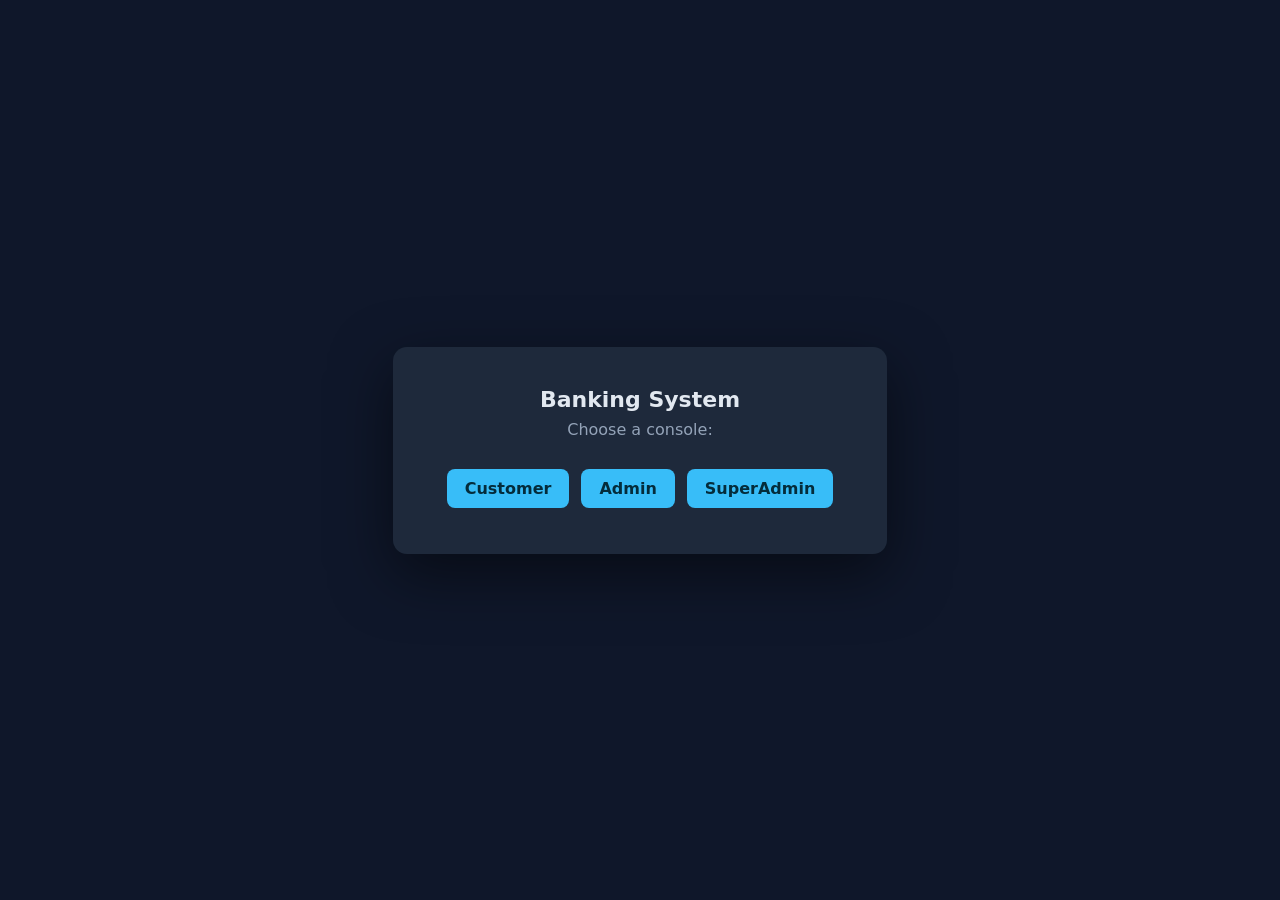
<file: frontend/index.html>
<!DOCTYPE html><html><head><meta charset="UTF-8"><title>Banking System</title>
<style>body{font-family:system-ui;background:#0f172a;color:#e2e8f0;display:flex;align-items:center;justify-content:center;height:100vh;margin:0}
.card{text-align:center;padding:40px 48px;background:#1e293b;border-radius:14px;box-shadow:0 20px 60px rgba(0,0,0,.5)}
h1{margin:0 0 8px;font-size:22px}p{color:#94a3b8;margin:0 0 24px}
a{display:inline-block;margin:6px;padding:10px 18px;background:#38bdf8;color:#042c3b;text-decoration:none;border-radius:8px;font-weight:600}a:hover{background:#22d3ee}</style></head>
<body><div class="card"><h1>Banking System</h1><p>Choose a console:</p>
<a href="/customer.html">Customer</a><a href="/admin.html">Admin</a><a href="/superadmin.html">SuperAdmin</a>
</div></body></html>
</file>
